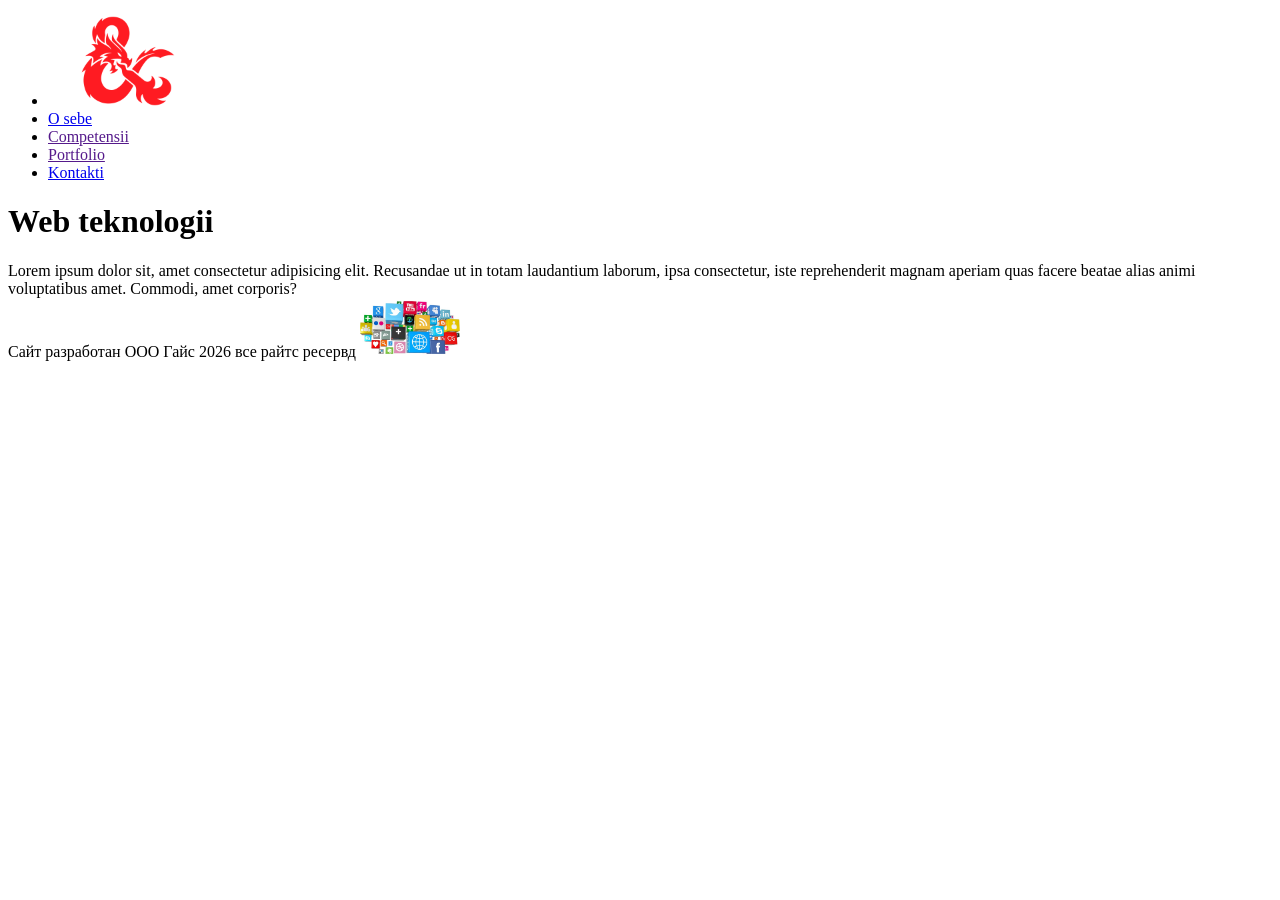
<file: index.html>
<!DOCTYPE html>
<html lang="en">
<head>
    <meta charset="UTF-8">
    <meta name="viewport" content="width=device-width, initial-scale=1.0">
    <title>Zadanie 1</title>
</head>
<body>
    <header>

    
    <nav>
        <ul>
            <li>
                <a href="."><img src="images/DnD-Emblem.png" alt="Loho" width="160" height="90"></a>
            </li>
            <li><a href="O sebe.html">O sebe</a></li>
            <li>
                <a href="">Competensii</a>
            </li>
            <li><a href="">Portfolio</a></li>
            <li><a href="form.html">Kontakti</a></li>
        </ul>
    </nav>
    </header>
    <h1>
        Web teknologii
    </h1>
    <div>
        Lorem ipsum dolor sit, amet consectetur adipisicing elit. Recusandae ut in totam laudantium laborum, ipsa consectetur, iste reprehenderit magnam aperiam quas facere beatae alias animi voluptatibus amet. Commodi, amet corporis?
    </div>
    <footer>
        Сайт разработан ООО Гайс 2026 все райтс ресервд
        <img src="images/2XQh0BX_LVs1.jpg" alt="Sots seti" width="100">
    </footer>
</body>
</html>
</file>
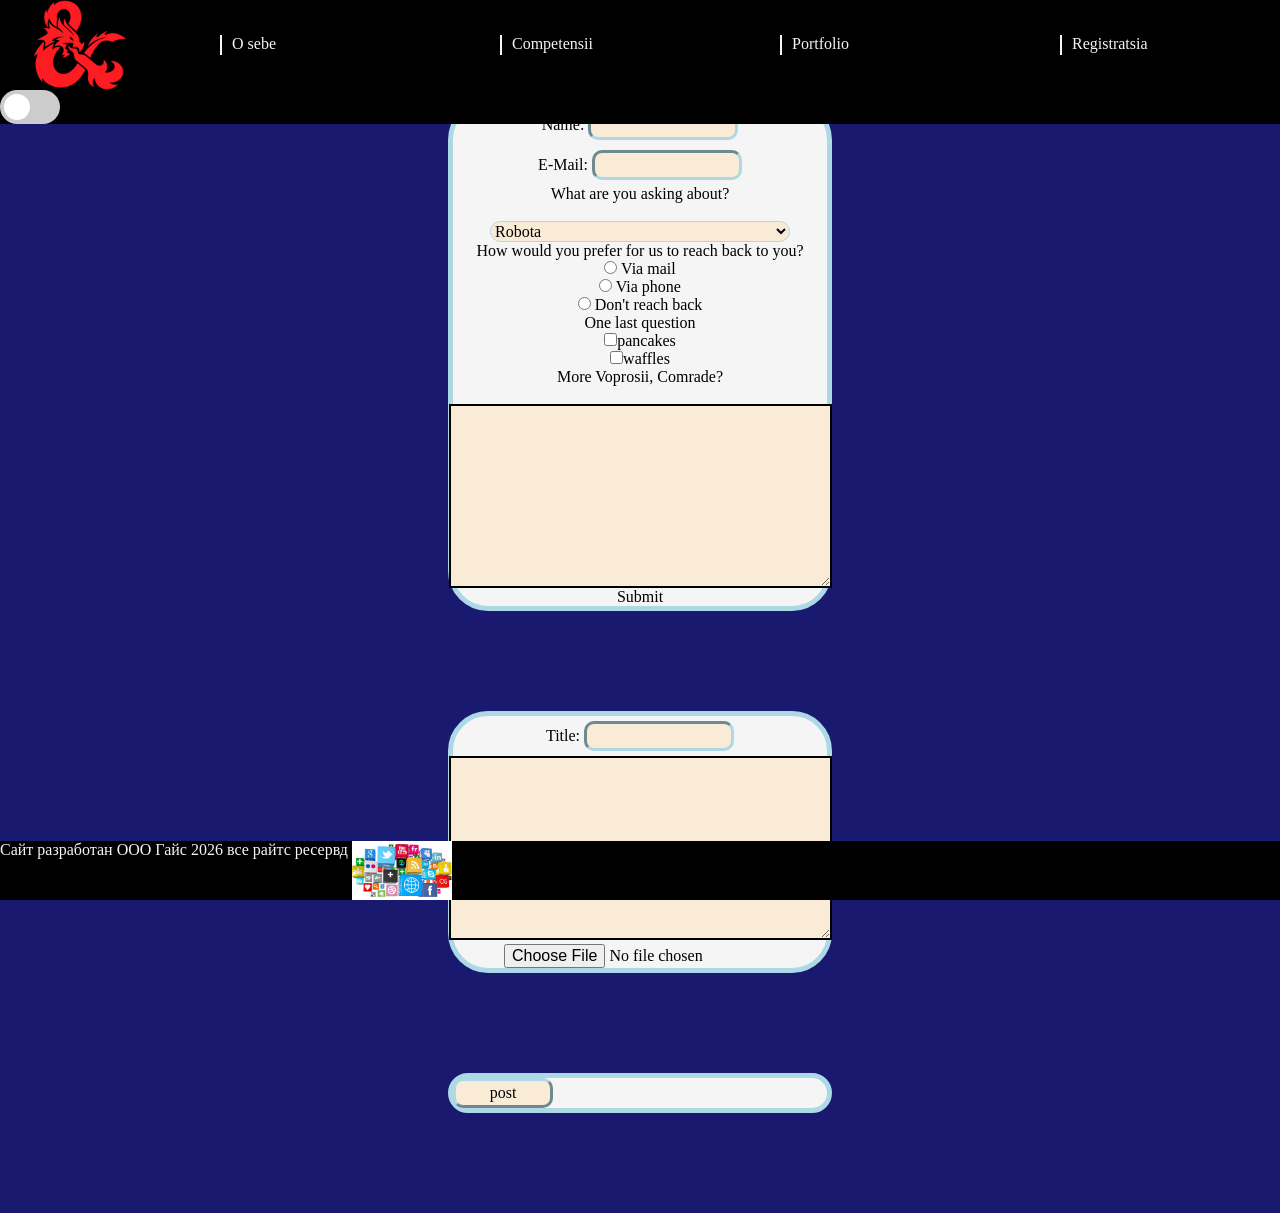
<file: form.html>
<!DOCTYPE html>
<html lang="en">
<head>
        <meta charset="UTF-8">
        <meta name="viewport" content="width=device-width, initial-scale=1.0">
        <title>Document</title>
        <link rel="stylesheet" href="style.css">
        <link rel="stylesheet" href="reset.css">
</head>
<body class="body">


    <header class="header">
        <nav>
            <ul class="ul-nav-flex">
                <li>
                    <a href="index.html"><img src="images/DnD-Emblem.png" alt="Loho" width="160" height="90"></a>
                </li>
                <li class="list-item"><a href="O sebe.html" class="link-header">O sebe</a></li>
                <li class="list-item">
                    <a href="" class="link-header">Competensii</a>
                </li>
                <li class="list-item"><a href="" class="link-header">Portfolio</a></li>
                <li class="list-item"><a href="form.html" class="link-header">Registratsia</a></li>
            </ul>
            <label class="switch">
                <input type="checkbox">
                <span class="slider"></span>
            </label>
        </nav>
    </header>

    <form class="form" id="feedback">
        <div class="flex-input">
            <label for="name">
                Name: <input type="text" name="name" id="name" pattern="[A-z]+" class="inputOrange">
            </label>
        </div>
        <div class="flex-input">
            <label for="email">
                E-Mail: <input type="email" name="email" id="email" class="inputOrange">
            </label>
        </div>
        <div class="flex-input">
            <label for="theme">What are you asking about?</label><br>
            <select name="theme" id="theme" class="droplistOrange">
                <option value="work">Robota</option>
                <option value="coop">Up to 4 players in a Co-Op PvE experience</option>
                <option value="no_work">Ne robota (veselie)</option>
            </select>
        </div>
        <div class="flex-input">
            <div>How would you prefer for us to reach back to you?</div>
            <label for="rpl_mail"><input type="radio" name="rpl" id="rpl_mail" value="By mail"> Via mail</label>
            <label for="rpl_phone"><input type="radio" name="rpl" id="rpl_phone" value="By phone"> Via phone</label>
            <label for="rpl_none"><input type="radio" name="rpl" id="rpl_none" value="None"> Don't reach back</label>
        </div>
        <div class="flex-input">
            <div>One last question</div>
            <label for="chb1"><input type="checkbox" name="chb1" id="chb1" value="pancakes ">pancakes</label>
            <label for="chb2"><input type="checkbox" name="chb2" id="chb2" value="waffles">waffles</label>
        </div>
        <div class="flex-input">
            <label for="more">More Voprosii, Comrade?</label><br>
            <textarea name="more" id="free_type" cols="40" rows="10" style="border: 2px solid black; background-color: antiquewhite;"></textarea>
        </div>
        <div class="flex-input"><input type="submit"></div>
    </form>
    

    <form class="form">
        <div class="flex-input">
            <label for="news-title">
                Title: <input type="text" name="news-title" id="news-title" pattern="[A-z]+" class="inputOrange">
            </label>
        </div>
        <div class="flex-input">
            <label for="news-body">
                <textarea name="news-body" id="news-body" cols="40" rows="10" style="border: 2px solid black; background-color: antiquewhite;"></textarea>
            </label>
        </div>
        <div class="flex-input">
            <label for="news-file">
                <input type="file" name="news-file" id="news-file">
            </label>
        </div>
    </form>
    <div class="form">
        <label for="news-submit">
            <button id="news-submit" onclick="func()" class="buttonOrange">post</button>
        </label>
    </div>

    <script>
        document.forms[0].addEventListener('submit', function(event){
            event.preventDefault();
            feedback_handler();
            console.log("JS blocked form send");
        })

        function func(){
            let div = document.createElement('div');
            div.className = 'form';
            div.innerHTML = "<img src=\"images/DnD-Emblem.png\" alt=\"Loho\" width=\"160\" height=\"90\">";
            let title = document.getElementById("news-title");
            div.innerHTML += title.value;
            div.innerHTML += "<textarea readonly name=\"news-text\" id=\"news-text\" cols=\"40\" rows=\"10\" style=\"border: 2px solid black; background-color: antiquewhite;\"></textarea> <br>"
            let now = new Date();
            div.innerHTML += now;
            div.innerHTML += "<br>Author: Anon"
            document.body.append(div);
        }
        function feedback_handler() {
            let div = document.createElement('div');
            div.className = 'form';
            let feedback_form = document.getElementById('feedback');
            div.innerHTML = "<div class=\"flex-input\">";
                div.innerHTML += "Name: ";
                div.innerHTML += feedback_form.name.value;
            div.innerHTML += "</div>";
            div.innerHTML += "<div class=\"flex-input\">";
                div.innerHTML += "E-Mail: ";
                div.innerHTML += feedback_form.email.value;
            div.innerHTML += "</div>";
            div.innerHTML += "<div class=\"flex-input\">";
                div.innerHTML += "Feedback theme: ";
                div.innerHTML += feedback_form.theme.value;
            div.innerHTML += "</div>";
            div.innerHTML += "<div class=\"flex-input\">";
                div.innerHTML += "Reachback: ";
                for (let index = 0; index < document.getElementsByName('rpl').length; index++) {
                    const element = document.getElementsByName('rpl')[index];
                    if (element.checked) {
                        div.innerHTML += element.value;
                        break;
                    }
                }
            div.innerHTML += "</div>";
            div.innerHTML += "<div class=\"flex-input\">";
                div.innerHTML += "Interests: ";
                let chb_amount = 0;
                for (let index = 1; index < 3; index++) {
                    const element = document.getElementById('chb'+index)
                    if (element.checked) {
                        div.innerHTML += element.value;
                        chb_amount ++;
                    }
                }
                if (0 == chb_amount) div.innerHTML += "none";
            div.innerHTML += "</div>";
            if (feedback_form.free_type.value) {
                div.innerHTML += "<div class=\"flex-input\">";
                    div.innerHTML += "Additional feedback: ";
                    div.innerHTML += feedback_form.free_type.value;
                div.innerHTML += "</div>";
            }
            feedback_form.after(div);
        }
    </script>
    <footer class="footer">
        Сайт разработан ООО Гайс 2026 все райтс ресервд
        <img src="images/2XQh0BX_LVs1.jpg" alt="Sots seti" width="100">
    </footer>
</body>
</html>
</file>
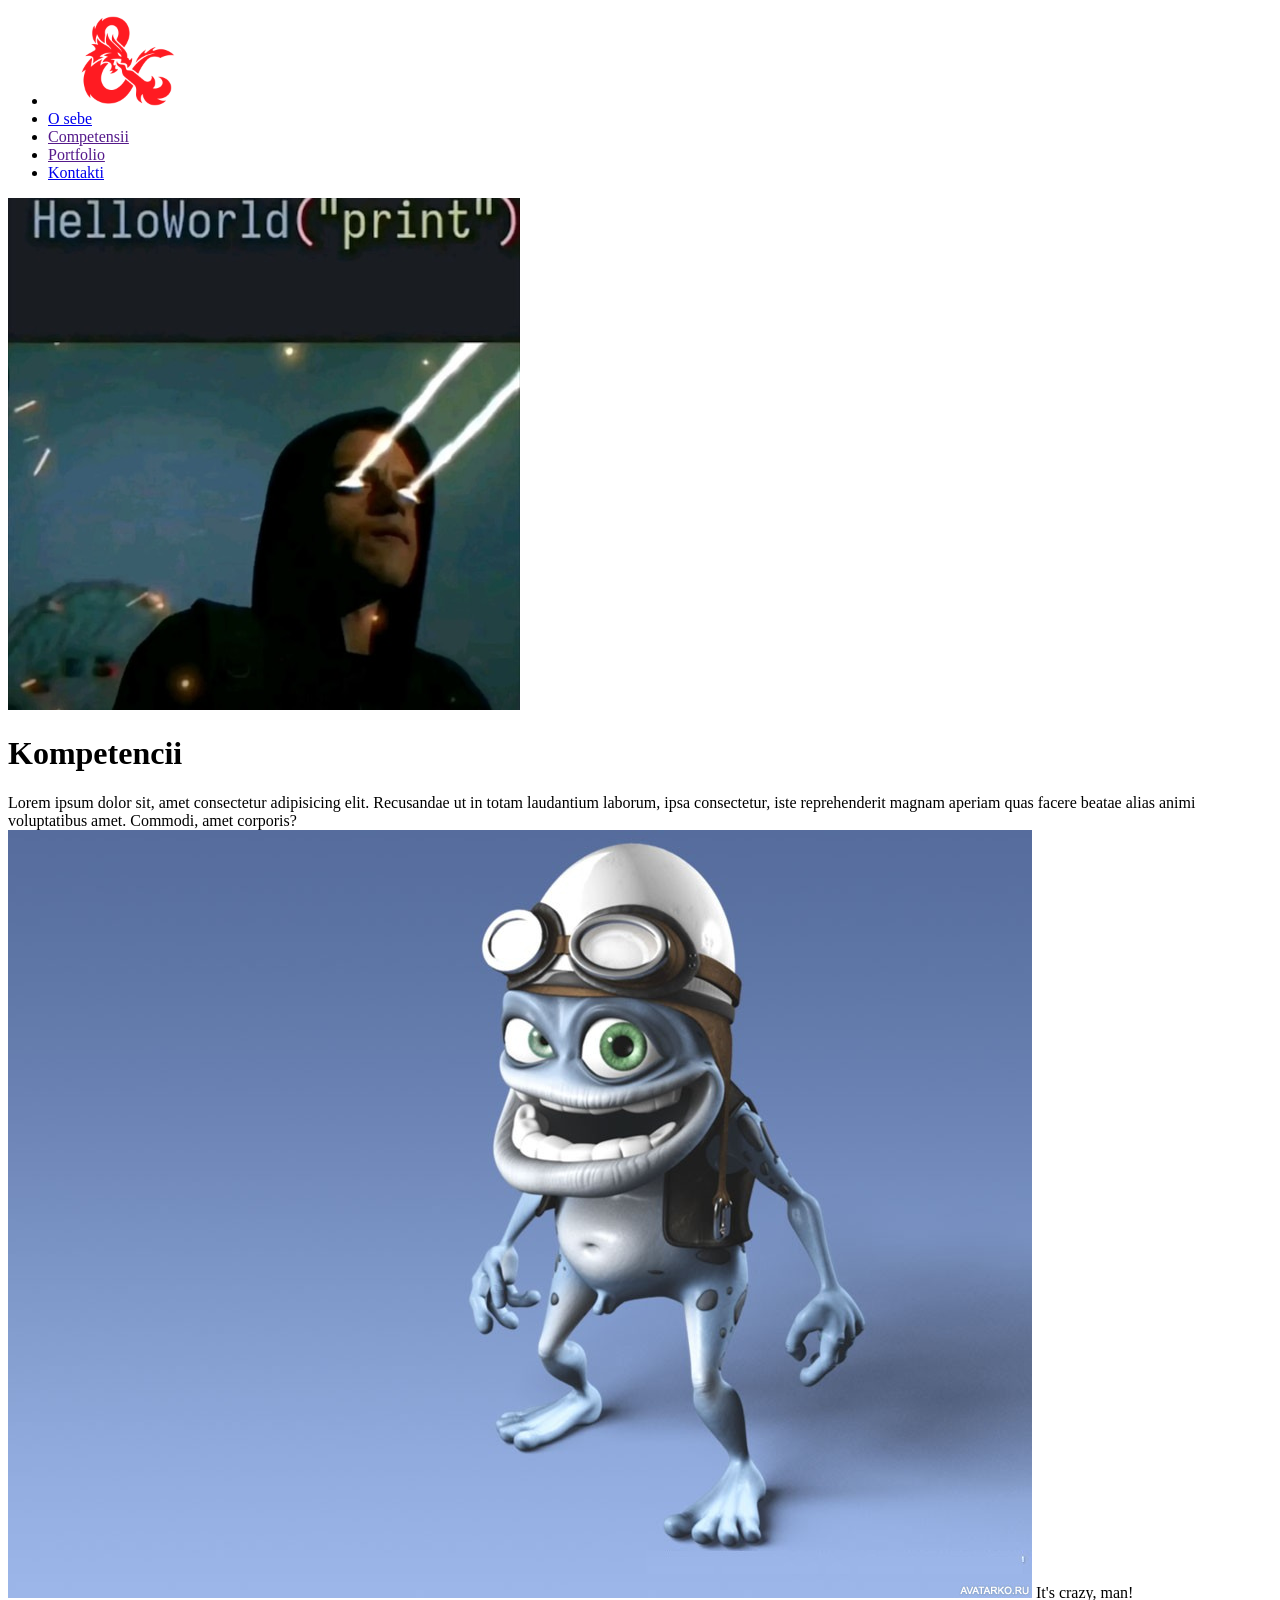
<file: O sebe.html>
<!DOCTYPE html>
<html lang="en">
<head>
    <meta charset="UTF-8">
    <meta name="viewport" content="width=device-width, initial-scale=1.0">
    <title>Zadanie 1</title>
</head>
<body>
    <header>

    
    <nav>
        <ul>
            <li>
                <a href="index.html"><img src="images/DnD-Emblem.png" alt="Loho" width="160" height="90"></a>
            </li>
            <li><a href="O sebe.html">O sebe</a></li>
            <li>
                <a href="">Competensii</a>
            </li>
            <li><a href="">Portfolio</a></li>
            <li><a href="form.html">Kontakti</a></li>
        </ul>
    </nav>
    </header>
    <div>
        <img src="images/meme.png" alt="Trololo">
        <h1>
        Kompetencii
    </h1>
        Lorem ipsum dolor sit, amet consectetur adipisicing elit. Recusandae ut in totam laudantium laborum, ipsa consectetur, iste reprehenderit magnam aperiam quas facere beatae alias animi voluptatibus amet. Commodi, amet corporis?
    </div>
    <div>
        
        <img src="images/Crazy_Frog.png" alt="Crazy" id="Crazy_Frog">
        <label for="Crazy_Frog">It's crazy, man!</label>
        
    </div>
    <footer>
        Сайт разработан ООО Гайс 2026 все райтс ресервд
    </footer>
</body>
</html>
</file>
<file: style.css>
.inputOrange{
    background-color: antiquewhite;
    border-color: lightblue;
    border-style: inset;
    border-width: 3px;
    border-radius: 10px;
    width: 150px;
    height: 30px;
    margin: 5px auto;
}

.header{
    background-color: black;
    position: fixed;
    top: 0px;
    width: 100%;
}

.footer{
    background-color: black;
    color: whitesmoke;
    position: fixed;
    width: 100%;
    bottom: 0px;
}
.form{
    border-style: solid;
    border-color: lightblue;
    border-radius: 40px;
    border-width: 5px;
    width: 30%;
    margin: 100px auto;
    background-color: whitesmoke;
}

.droplistOrange{
    background-color: antiquewhite;
    border-radius: 15px;
    border-color: lightblue;
    border-style: solid;
    border-width: 1px;
}

.buttonOrange{
    background-color: antiquewhite;
    border-color: lightblue;
    border-style: outset;
    border-width: 3px;
    border-radius: 10px;
    width: 100px;
    height: 30px;
}

.flex-input{
    display: flex;
    flex-direction: column;
    align-items: center;
}

.ul-nav-flex {
    display: flex;
    flex-direction: row;
    justify-content: space-evenly;
    align-items: center;
    list-style: none;
}

.list-item{
    width: 160px;
    height: 20px;
    margin: 25px auto;
    text-align: left;
    border-style: none none none solid;
    border-width: 2px;
    border-color: aliceblue;
    padding: 0px 10px;
}

.link-header{
    color: whitesmoke;
}

.body{
    background-color: midnightblue;
}

/* AI code for slider */
/* The container wrapper */
.switch {
  position: relative;
  display: inline-block;
  width: 60px;
  height: 34px;
}

/* Hide default HTML checkbox */
.switch input {
  opacity: 0;
  width: 0;
  height: 0;
}

/* The visual slider track */
.slider {
  position: absolute;
  cursor: pointer;
  top: 0;
  left: 0;
  right: 0;
  bottom: 0;
  background-color: #ccc;
  border-radius: 34px;
  transition: background-color 0.4s;
}

/* The sliding knob (the white circle) */
.slider::before {
  position: absolute;
  content: "";
  height: 26px;
  width: 26px;
  left: 4px;
  bottom: 4px;
  background-color: white;
  border-radius: 50%;
  transition: transform 0.4s;
}

/* --- STATE CHANGES --- */

/* Change track background when checked */
input:checked + .slider {
  background-color: #2196F3; /* Blue for "ON" state */
}

/* Slide the knob to the right when checked */
input:checked + .slider::before {
  transform: translateX(26px);
}

/* Focus styles for keyboard accessibility */
input:focus-visible + .slider {
  box-shadow: 0 0 4px #2196F3;
}
</file>
